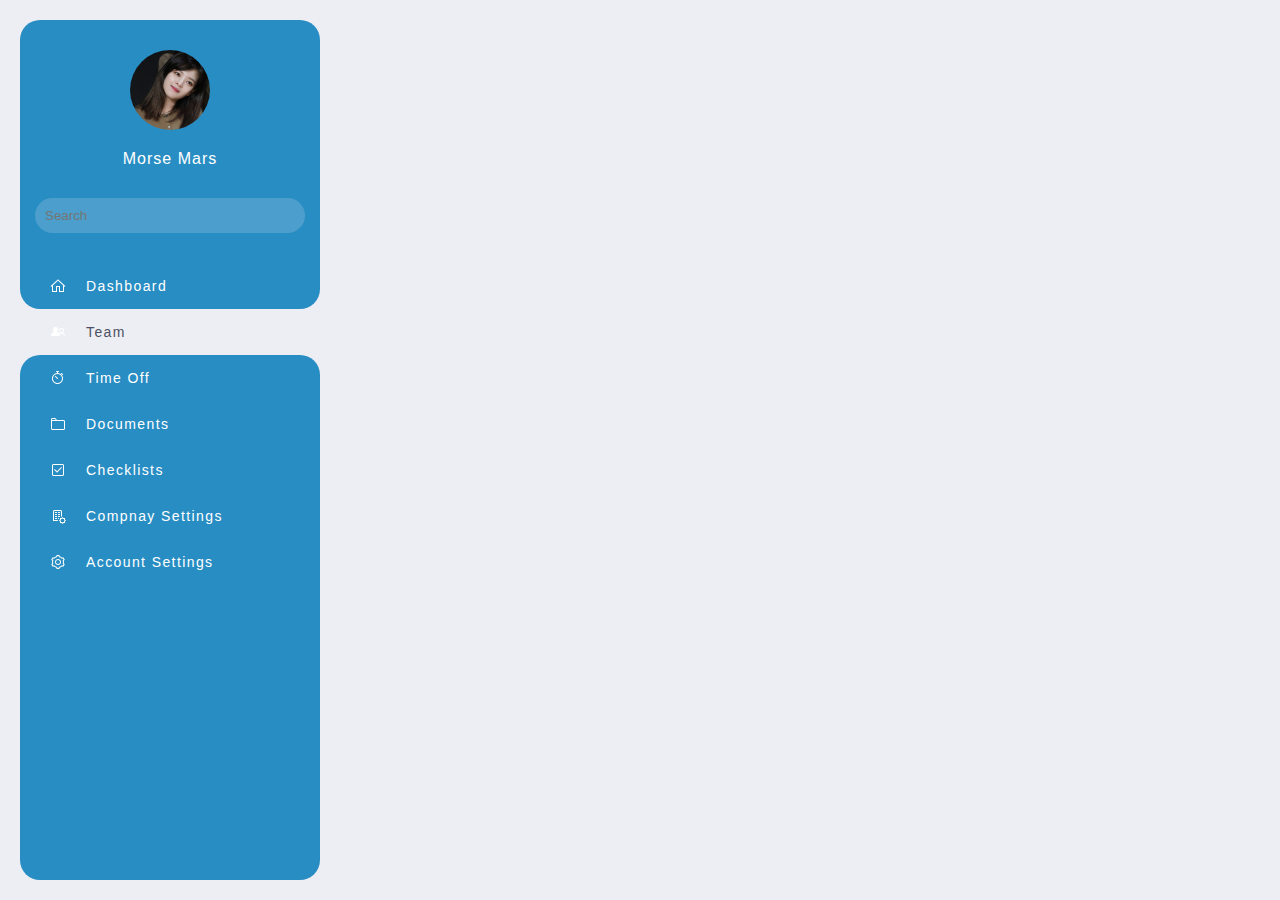
<file: overflow-both-sides/index.html>
<!DOCTYPE html>
<html lang="en">
<head>
    <meta charset="UTF-8"/>
    <meta name="viewport" content="width=device-width, initial-scale=1.0"/>
    <meta http-equiv="X-UA-Compatible" content="ie=edge"/>
    <title>Side Navigation</title>
    <link rel="stylesheet" href="style.css"/>
</head>
<body>
    <nav class="side-nav">
        <header class="profile">
            <div class="img-frame">
                <img class="profile-img" src="./images/Jeongyeon.jpg" alt=""/>
            </div>
            <h2 class="name">Morse Mars</h2>
        </header>

        <div class="search">
            <form>
                <input type="text" name="search" id="search" placeholder="Search"/>
                <!-- <img class="search-icon" src="./images/search.png" alt="search"/> -->
            </form>
        </div>

        <ul class="side-nav-links">
            <a href="#" class="side-nav-link">
                <div class="nav-curve-left"></div>
                <li>
                    <img class="link-icon" src="./images/dashboard.png" alt="">
                    <span class="link-name">Dashboard</span>
                </li>
                <div class="nav-curve-right"></div>
            </a>
            <a href="#" class="side-nav-link active">
                <div class="nav-curve-left"></div>
                <li>
                    <img class="link-icon" src="./images/Team.png" alt="">
                    <span class="link-name">Team</span>
                </li>
                <div class="nav-curve-right"></div>
            </a>
            <a href="#" class="side-nav-link">
                <div class="nav-curve-left"></div>
                <li>
                    <img class="link-icon" src="./images/time-off.png" alt="">
                    <span class="link-name">Time Off</span>
                </li>
                <div class="nav-curve-right"></div>
            </a>
            <a href="#" class="side-nav-link">
                <div class="nav-curve-left"></div>
                <li>
                    <img class="link-icon" src="./images/documents.png" alt="">
                    <span class="link-name">Documents</span>
                </li>
                <div class="nav-curve-right"></div>
            </a>
            <a href="#" class="side-nav-link">
                <div class="nav-curve-left"></div>
                <li>
                    <img class="link-icon" src="./images/checklist.png" alt="">
                    <span class="link-name">Checklists</span>
                </li>
                <div class="nav-curve-right"></div>
            </a>
            <a href="#" class="side-nav-link">
                <div class="nav-curve-left"></div>
                <li>
                    <img class="link-icon" src="./images/company-settings.png" alt="">
                    <span class="link-name">Compnay Settings</span>
                </li>
                <div class="nav-curve-right"></div>
            </a>
            <a href="#" class="side-nav-link">
                <div class="nav-curve-left"></div>
                <li>
                    <img class="link-icon" src="./images/account-settings.png" alt="">
                    <span class="link-name">Account Settings</span>
                </li>
                <div class="nav-curve-right"></div>
            </a>
        </ul>

        <!-- <footer class="logo">
            <img class="logo" src="" alt="logo"/>
            <div class="logo-placeholder">J</div>
            <h1 class="name">Company Logo</h1>
        </footer> -->
    </nav>
</body>
</html>
</file>
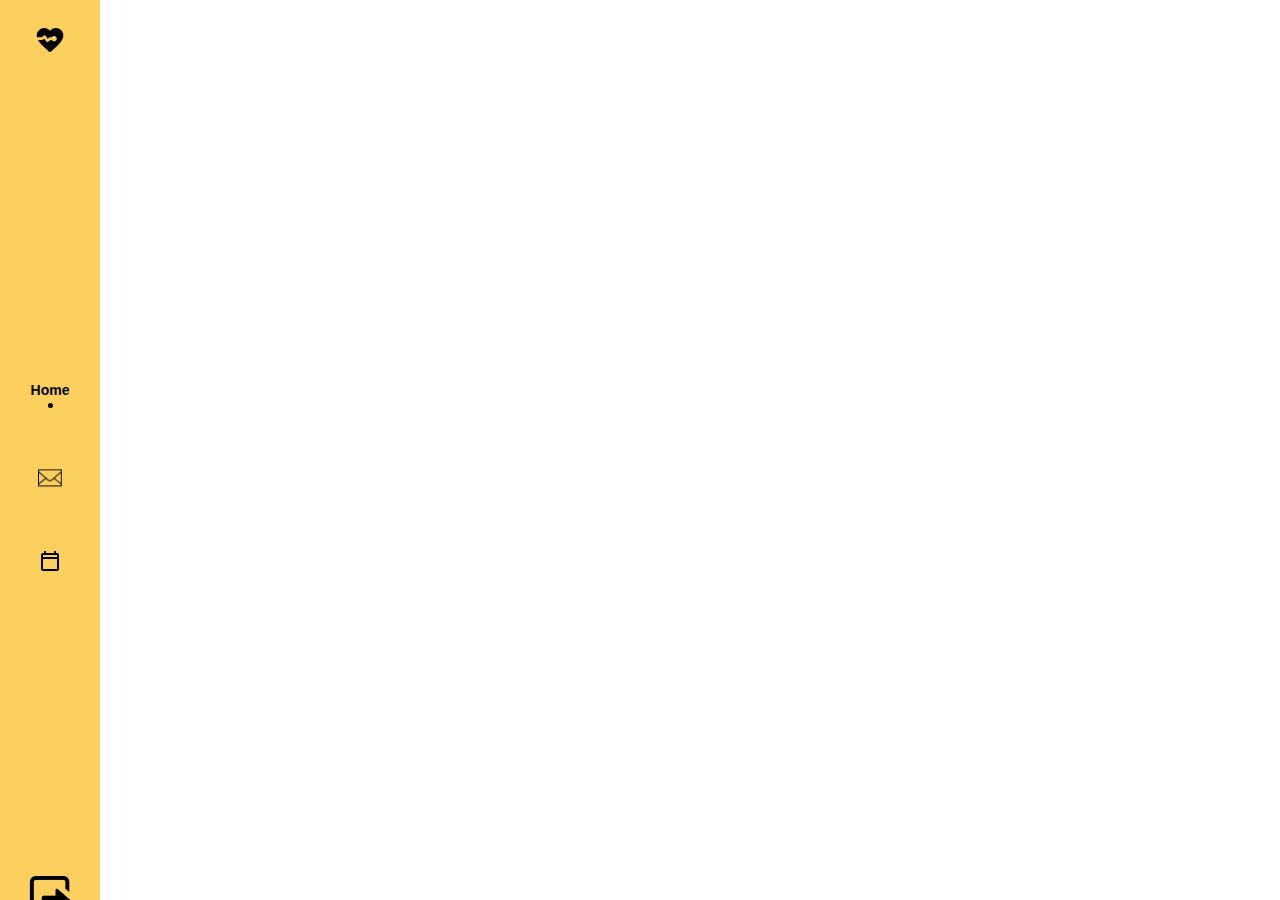
<file: standard-closed/index.html>
<!DOCTYPE html>
<html lang="en">
<head>
    <meta charset="UTF-8">
    <meta name="viewport" content="width=device-width, initial-scale=1.0">
    <meta http-equiv="X-UA-Compatible" content="ie=edge">
    <title>Side Navigation</title>
    <link rel="stylesheet" href="style.css">
</head>
<body>
    <nav class="side-nav">
        <header class="logo-container">
            <a href="#">
                <img class="logo" src="./images/heart.png" alt="Logo"/>
            </a>
        </header>

        <ul class="side-nav-links">
            <a href="#">
            <li class="side-nav-link active">
                    <div class="link">Home</div>
                    <img  class="link-icon" src="./images/home.png" alt="Home"/>
                </li>
            </a>
            <a href="#">
                <li class="side-nav-link">
                    <div class="link">Messages</div>
                    <img class="link-icon" src="./images/message.png" alt="Messages"/>
                </li>
            </a>
            <a href="#">
                <li class="side-nav-link">
                    <div class="link">Calendar</div>
                    <img class="link-icon" src="./images/calendar.png" alt="Calendar"/>
                </li>
            </a>
        </ul>

        <footer>
            <ul class="side-nav-links">
                <li class="side-nav-link">
                    <a href="#">
                        <img src="./images/logout.png" alt="Logout"/>
                    </a>
                </li>
            </ul>
        </footer>
    </nav>
</body>
</html>
</file>
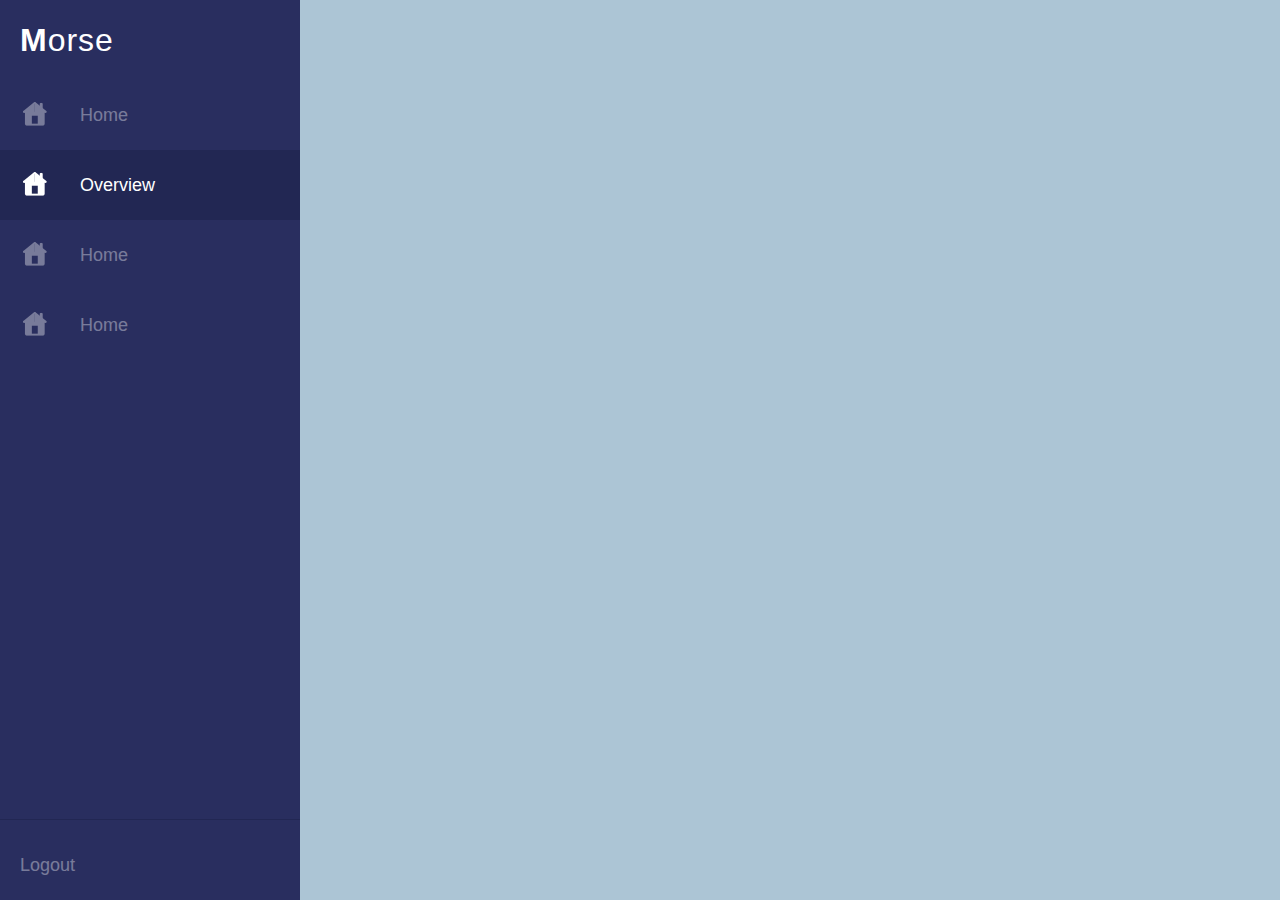
<file: standard/index.html>
<!DOCTYPE html>
<html lang="en">
<head>
    <meta charset="UTF-8">
    <meta name="viewport" content="width=device-width, initial-scale=1.0">
    <meta http-equiv="X-UA-Compatible" content="ie=edge">
    <title>Side Nav</title>
    <link rel="stylesheet" href="style.css">
</head>
<body>
    <nav class="side-nav">
        <header class="side-nav">
            <h1>M<span class="font-regular">orse</span></h1>
        </header>


        <ul class="side-nav-links">
            
            <a href="#" class="side-nav-link">
                <img src="./home.png">
                <li>
                    Home
                </li>
            </a>

            <a href="#" class="side-nav-link active">
                <img src="./home.png">
                <li>
                    Overview
                </li>
            </a>

            <a href="#" class="side-nav-link">
                <img src="./home.png">
                <li>
                    Home
                </li>
            </a>

            <a href="#" class="side-nav-link">
                <img src="./home.png">
                <li>
                    Home
                </li>
            </a>

        </ul>


        <footer class="side-nav">
            <ul class="side-nav-links">
                <a href="#" class="side-nav-link">
                    <li>
                        Logout
                    </li>
                </a>
            </ul>
        </footer>
    </nav>
</body>
</html>
</file>
<file: overflow-both-sides/style.css>
* {
    padding: 0;
    margin: 0;
}

body{
    background: #edeef4;
    font-family: sans-serif;
}

nav.side-nav{
    background: #288dc3;
    /* background: linear-gradient(#014688, #34a2d4); */
    /* background: #34a2d4;
    background: #014688; */
    color: white;
    position: fixed;
    height: calc(100vh - 40px);
    left: 0;
    top: 0;
    width: 300px;
    margin: 20px;
    border-radius: 20px;
}

nav.side-nav header.profile{
    display: flex;
    flex-direction: column;
    padding: 30px 0;
}

nav.side-nav header.profile div.img-frame{
    border-radius: 50%;
    height: 80px;
    margin: auto;
    overflow: hidden;
    width: 80px;
}

nav.side-nav header.profile img.profile-img{
    height: 80px;
}

nav.side-nav header.profile h2.name{
    font-size: 16px;
    font-weight: 500;
    letter-spacing: 1px;
    margin: auto;
    margin-top: 20px;
    text-align: center;
}

nav.side-nav div.search{   
    margin-bottom: 30px;
}

nav.side-nav div.search form{
    position: relative;
    display: flex;
}

nav.side-nav div.search form input#search{
    border-radius: 30px;
    border: none;
    background: hsla(231, 24%, 94%, 0.188);
    color: white;
    margin: auto 15px;
    padding: 10px 10px;
    width: 100%;
}

/* nav.side-nav div.search form img.search-icon{
    position: absolute;
    border: 1px solid black;
    height: 16px;
    width: 16px;
} */

nav.side-nav ul.side-nav-links{
    margin: 20px 0;
    list-style-type: none;
}

nav.side-nav ul.side-nav-links a.side-nav-link{
    color: white;
    display: flex;
    position: relative;
    text-decoration: none;
}

nav.side-nav ul.side-nav-links a.side-nav-link li{
    display: flex;
    margin: 15px 10px;
}

nav.side-nav ul.side-nav-links a.side-nav-link li img.link-icon{
    margin: auto 20px;
    height: 16px;
    z-index: 3;
}

nav.side-nav ul.side-nav-links a.side-nav-link li span.link-name{
    letter-spacing: 0.1em;
    font-size: 14px;
    line-height: 16px;
    z-index: 3;
}

nav.side-nav ul.side-nav-links a.side-nav-link.active{
    background: #edeef4;
    color: #4b5162;
}

nav.side-nav ul.side-nav-links a.side-nav-link.active{
    background: #edeef4;
    color: #4b5162;
}

nav.side-nav ul.side-nav-links a.side-nav-link.active::before{
    background: #288dc3;
    border-bottom-left-radius: 20px;
    border-bottom-right-radius: 20px;
    content: "";
    position: absolute;
    top: -20px;
    height: 20px;
    width: 100%;
    z-index: 2;
}

nav.side-nav ul.side-nav-links a.side-nav-link.active::after{
    background: #288dc3;
    border-top-left-radius: 20px;
    border-top-right-radius: 20px;
    bottom: -21px;
    content: "";
    left:0;
    position: absolute;
    height: 21px;
    width: 100%;
    z-index: 2;
}

nav.side-nav ul.side-nav-links a.side-nav-link.active div.nav-curve-left{
    background: #edeef4;
    height: 86px;
    position: absolute;
    top: -20px;
    width: 20px;
    z-index: 1;
}

nav.side-nav ul.side-nav-links a.side-nav-link.active div.nav-curve-right{
    background: #edeef4;
    height: 86px;
    position: absolute;
    right: 0;
    top: -20px;
    width: 20px;
    z-index: 1;
}
</file>
<file: standard-closed/style.css>
* {
    padding: 0;
    margin: 0;
}

nav.side-nav{
    background: #fbd05e;
    display: flex;
    flex-direction: column;
    font-family: sans-serif;
    font-weight: 600;
    font-size: 14px;
    height: 100vh;
    left: 0;
    position: fixed;
    top: 0;
    width: 100px;
}

nav.side-nav header.logo-container{
    display: flex;
    height: 80px;
}

nav.side-nav header.logo-container img.logo, nav.side-nav header.logo-container a{
    height: 32px;
    margin: auto;
}

nav.side-nav ul.side-nav-links{
    display: flex;
    flex-direction: column;
    margin: auto;
    width: 100%;
}

nav.side-nav ul.side-nav-links li.side-nav-link, nav.side-nav ul.side-nav-links a li.side-nav-link img{
    height: 24px;
    margin: auto;
}

nav.side-nav ul.side-nav-links a li.side-nav-link {
    display: flex;
    list-style-type: none;
    padding: 30px 0px;
    width:100%;
}

nav.side-nav ul.side-nav-links a{
    margin: auto;
    text-decoration: none;
    color: black;
}

nav.side-nav ul.side-nav-links a li.side-nav-link div.link{
    display: none;
}

nav.side-nav ul.side-nav-links a li.side-nav-link.active div.link, nav.side-nav ul.side-nav-links a li.side-nav-link:hover div.link{
    display: initial;
}

nav.side-nav ul.side-nav-links a li.side-nav-link.active div.link::after, nav.side-nav ul.side-nav-links a li.side-nav-link:hover div.link::after{
    background: black;
    border-radius: 50%;
    content:"";
    display: block;
    height: 5px;
    margin: auto;
    margin-top: 5px;
    width: 5px;
}

nav.side-nav ul.side-nav-links a li.side-nav-link.active img.link-icon, nav.side-nav ul.side-nav-links a li.side-nav-link:hover img.link-icon{
    display: none;
}
</file>
<file: standard/style.css>
*{
    margin: 0;
    padding: 0;
    font-family: Calibri, sans-serif
}

body{
    background: #ACC5D5;
}

.font-regular{
    font-weight: 100;
}

nav.side-nav {
    background: #292e5f;
    color: white;
    height: 100vh;
    left: 0;
    position: fixed;
    top: 0;
    width: 300px;
}

header.side-nav{
    display: flex;
    height: 80px;
    letter-spacing: 1px;
}

header.side-nav h1{
    margin: auto;
    margin-left:20px;
}

ul.side-nav-links {
    list-style: none;
    font-size: 18px;
    width: 100%;
}

ul.side-nav-links a.side-nav-link{
    /* color: #9295af; */
    color: white;
    display: flex;
    height: 70px;
    padding-left:20px;
    position: relative;
    text-decoration: none;
}

ul.side-nav-links a.side-nav-link li, ul.side-nav-links a.side-nav-link img{
    margin: auto 0;
}

ul.side-nav-links a.side-nav-link img{
    height: 30px;
    margin-right: 30px;
}

a.side-nav-link::after{
    content: "";
    position: absolute;
    top: 0;
    left: 0;
    width: 100%;
    height: 100%;
    background: #292e5fa1;
}

a.side-nav-link.active::after, ul.side-nav-links a.side-nav-link:hover::after{
    display: none;
}

a.side-nav-link.active, ul.side-nav-links a.side-nav-link:hover{
    background: #222753;
}

ul.side-nav-links a.side-nav-link:active{
    text-decoration: none;
}

footer.side-nav{
    border-top: 1px solid #222753;
    bottom: 0px;
    display: flex;
    padding-top: 10px;
    position: absolute;
    width: 100%;
}
</file>
